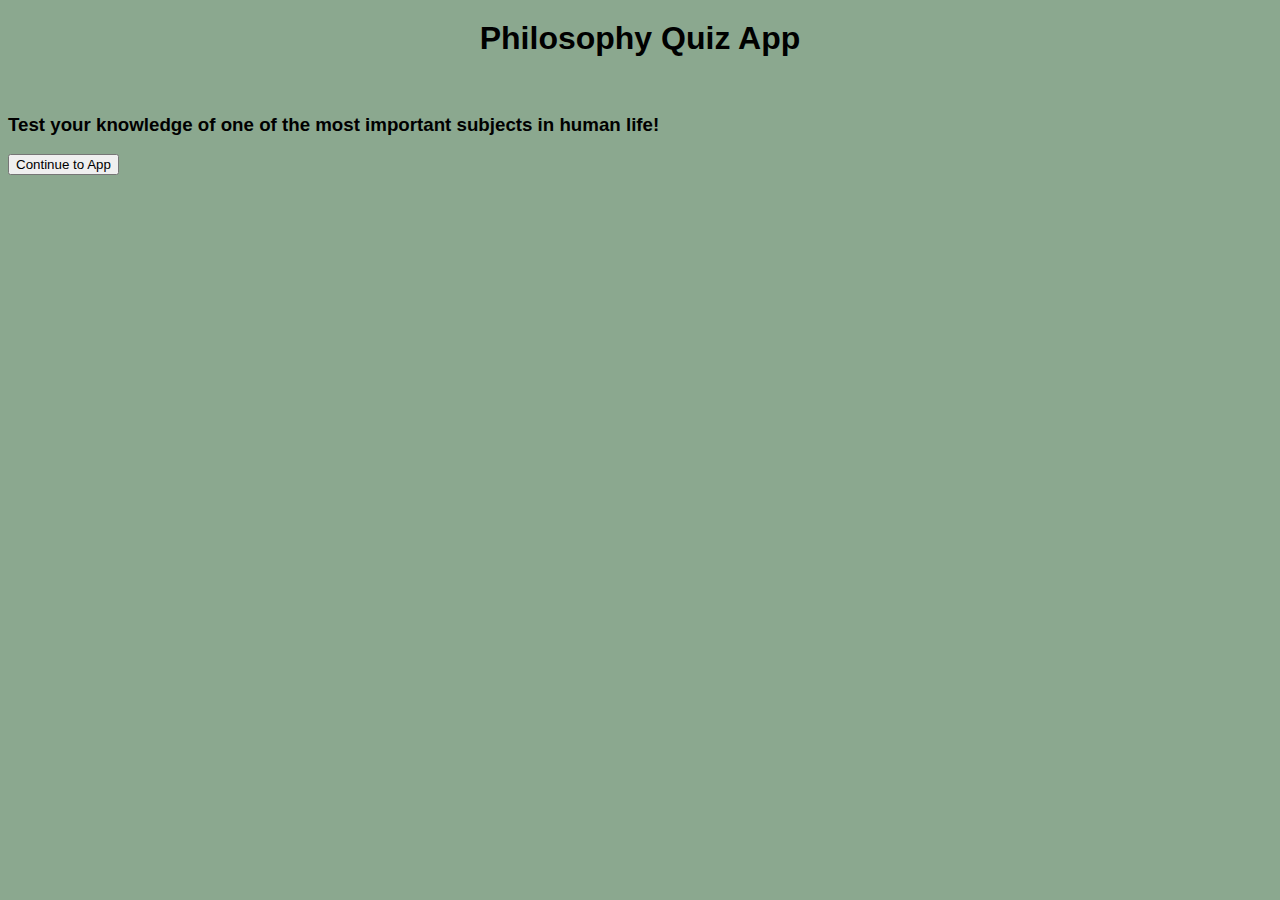
<file: index.html>
<!DOCTYPE html>
<html lang='en'>
    <head>
        <title>Philosophy Quiz App</title>
        <link rel='stylesheet', href='./style/style.css', type='text/css'>
    </head>
    <body>
        <header role='banner'>
            <h1>Philosophy Quiz App</h1>
            <br>
            <h3> Test your knowledge of one of the most important subjects in human life!</h3>
        </header>
        <section role='region'>
            <form action='./quiz.html'>
                <button type='submit'>Continue to App</button>
            </form>
        </section>
        <script src="https://ajax.googleapis.com/ajax/libs/jquery/3.2.1/jquery.min.js"></script>
    </body>
</html>
</file>
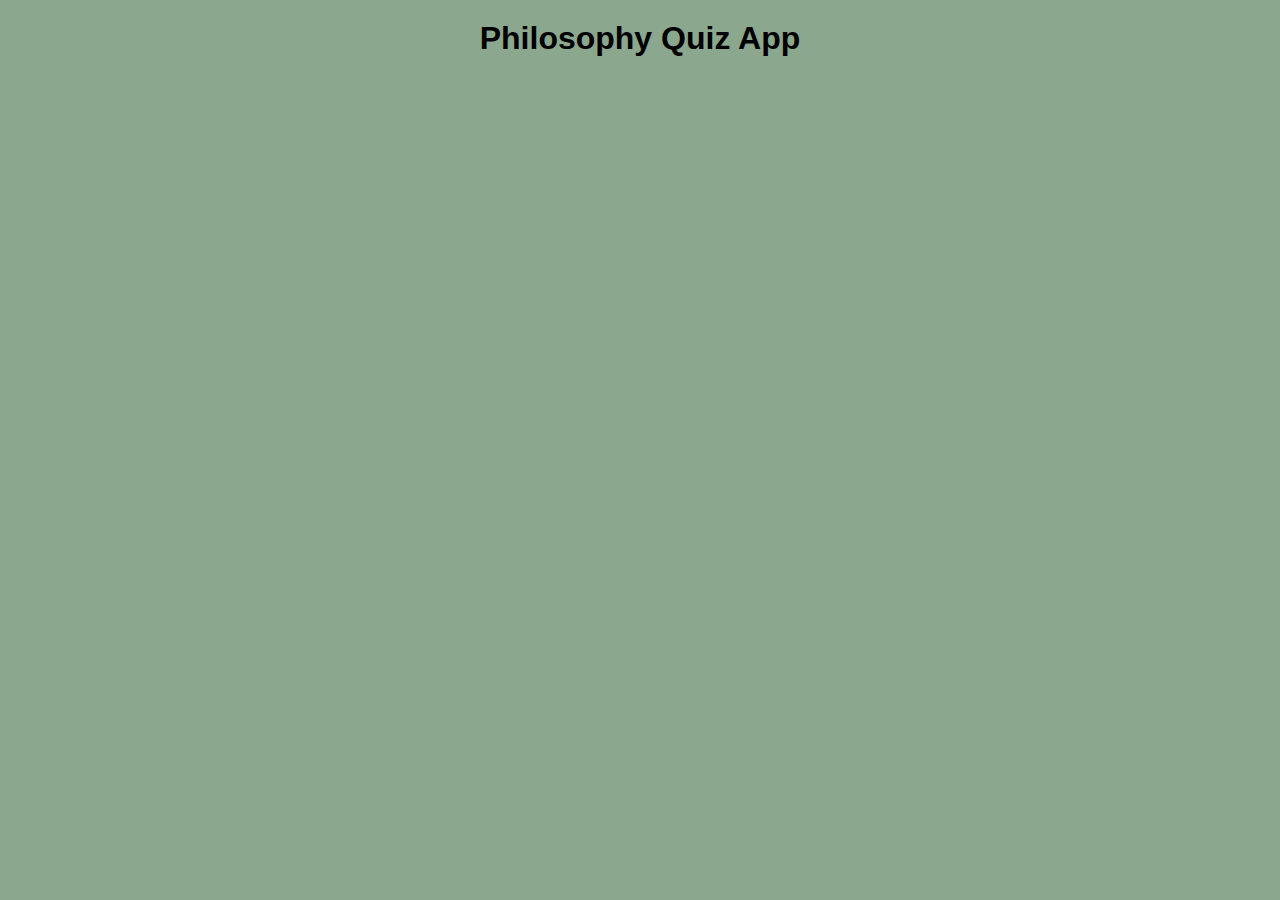
<file: fullquizhtml.html>
<!DOCTYPE html>
<html lang='en'>
    <head>
        <title>Philosophy Quiz App</title>
        <link rel='stylesheet', href='./style/style.css', type='text/css'>
        <link rel='shortcut icon', href='./img/favicon.ico'>
    </head>
    <body>
        <header role='banner'>
            <h1>Philosophy Quiz App</h1>
        </header>
            <section role='region' class='quiz-module js-quiz-module-1'>
                <h2 class='quiz-module-header'>Question 1: </h2>
                <h3 class='quiz-module-question'>Which philosopher is famously quoted as saying, ‘I am the wisest man alive, for I know one thing, and that is that I know nothing’? </h3>
                <p class='quiz-questions'>
                    <form>
                    <input type='radio' name='question1' id='question1-1'>
                    <label for='question1-1'> A) Thomas Aquinas <br>
                    </label><input type='radio' name='question1' id='question1-2'>
                    <label for='question1-2'>B) Plato <br>
                    </label><input type='radio' name='question1' id='question1-3'>
                    <label for='question1-3'>C) Thomas Nagel <br>
                    </label><input type='radio' name='question1' id='question1-4'>
                    <label for='question1-4'>D) Socrates <br>
                    </label><br>
                    <button type='submit'>Next Question</button>
                    </form>
                </p>
                <p class='quiz-module-results'></p>
                <p class='quiz-module-stats'></p>
            </section>
            <section role='region' class='quiz-module js-quiz-module-2'>
                    <h2 class='quiz-module-header'>Question 2: </h2>
                    <h3 class='quiz-module-question'>Widely regarded as the Father of Epistemology and Western Philosophy in general, this philosopher who lived in the 17th century attempted to find a basis upon which man could construct his belief systems.When he started his ‘Meditations’ with an attempt to doubt everything about which he could not be completely certain, he concluded, “I think, therefore I am’. 
                        </h3>
                    <p class='quiz-questions'>
                        <form>
                            <input type='radio' name='question2' id='question2-1'>
                            <label for='question2-1'> A) Socrates <br>
                            </label><input type='radio' name='question2' id='question2-2'>
                            <label for='question2-2'>B) Jacques Derrida <br>
                            </label><input type='radio' name='question2' id='question2-3'>
                            <label for='question2-3'>C) Renee Descartes <br>
                            </label><input type='radio' name='question2' id='question2-4'>
                            <label for='question2-4'>D) David Hume <br>
                        </label><br>
                        <button type='submit'>Next Question</button>
                        </form>
                    </p>
                    <p class='quiz-module-results'></p>
                    <p class='quiz-module-stats'></p>
            </section>
            <section role='region' class='quiz-module js-quiz-module-3'>
                    <h2 class='quiz-module-header'>Question 3: </h2>
                    <h3 class='quiz-module-question'>When the truth of premise A depends on premise B being true, premise B is said to be: </h3>
                    <p class='quiz-questions'>
                        <form>
                        <input type='radio' name='question3' id='question3-1'>
                        <label for='question3-1'> A) An Aseitic Truth <br>
                        </label><input type='radio' name='question3' id='question3-2'>
                        <label for='question3-2'>B) A Necessary Condition <br>
                        </label><input type='radio' name='question3' id='question3-3'>
                        <label for='question3-3'>C) A Sufficient Condition <br>
                        </label><input type='radio' name='question3' id='question3-4'>
                        <label for='question3-4'>D) A Subtruth <br>
                        </label><br>
                        <button type='submit'>Next Question</button>
                        </form>
                    </p>
                    <p class='quiz-module-results'></p>
                    <p class='quiz-module-stats'></p>
            </section>
            <section role='region' class='quiz-module js-quiz-module-4'>
                    <h2 class='quiz-module-header'>Question 4: </h2>
                    <h3 class='quiz-module-question'>This field of philosophy’s hallmark statement or idea is that ‘Existence precedes Essence’, meaning that an individual approaching philosophy’s first lens through which to think is that he or she is an individual thinking person and does not fit into a pre-defined category or role, and that they are primarily consciousness, able to create their own values and frames through which to see the world. 
                        </h3>
                    <p class='quiz-questions'>
                        <form>
                        <input type='radio' name='question4' id='question4-1'>
                        <label for='question4-1'> A) Philosophical Hedonism <br>
                        </label><input type='radio' name='question4' id='question4-2'>
                        <label for='question4-2'>B) Essentialism <br>
                        </label><input type='radio' name='question4' id='question4-3'>
                        <label for='question4-3'>C) Existentialism <br>
                        </label><input type='radio' name='question4' id='question4-4'>
                        <label for='question4-4'>D) Self-Actualization <br>
                        </label><br>
                        <button type='submit'>Next Question</button>
                        </form>
                    </p>
                    <p class='quiz-module-results'></p>
                    <p class='quiz-module-stats'></p>
            </section>
            <section role='region' class='quiz-module js-quiz-module-5'>
                    <h2 class='quiz-module-header'>Question 5: </h2>
                    <h3 class='quiz-module-question'>The belief that oneself is the only being that exists, that one’s consciousness is the ultimate reality and all experiences which would persuade one otherwise are simply an illusion created by one’s consciousness is:</h3>
                    <p class='quiz-questions'>
                        <form>
                        <input type='radio' name='question5' id='question5-1'>
                        <label for='question5-1'> A) Epistemological Isolationism <br>
                        </label><input type='radio' name='question5' id='question5-2'>
                        <label for='question5-2'>B) Dulipsism  <br>
                        </label><input type='radio' name='question5' id='question5-3'>
                        <label for='question5-3'>C) Identificationism <br>
                        </label><input type='radio' name='question5' id='question5-4'>
                        <label for='question5-4'>D) Solipsism <br>
                        </label><br>
                        <button type='submit'>Next Question</button>
                        </form>
                    </p>
                    <p class='quiz-module-results'></p>
                    <p class='quiz-module-stats'></p>
            </section>
            <section role='region' class='quiz-module js-quiz-module-6'>
                    <h2 class='quiz-module-header'>Question 6: </h2>
                    <h3 class='quiz-module-question'>This Ancient Greek Philosopher is famous for his belief that the universe and all things are not static, but constantly in change and flux. He wrote, ‘We both step and do not step in the same rivers. We are and are not’. </h3>
                    <p class='quiz-questions'>
                        <form>
                        <input type='radio' name='question6' id='question6-1'>
                        <label for='question6-1'> A) Socrates <br>
                        </label><input type='radio' name='question6' id='question6-2'>
                        <label for='question6-2'>B) Heraclitus <br>
                        </label><input type='radio' name='question6' id='question6-3'>
                        <label for='question6-3'>C) Euripedes <br>
                        </label><input type='radio' name='question6' id='question6-4'>
                        <label for='question6-4'>D) Simplicius  <br>
                        </label><br>
                        <button type='submit'>Next Question</button>
                        </form>
                    </p>
                    <p class='quiz-module-results'></p>
                    <p class='quiz-module-stats'></p>
            </section>
            <section role='region' class='quiz-module js-quiz-module-7'>
                    <h2 class='quiz-module-header'>Question 7: </h2>
                    <h3 class='quiz-module-question'>Plato’s belief system, ‘Platonism’, is described in part by ‘The Allegory of the Cave’. In this story, a person finds himself in a cave, chained such that his head cannot turn away from a wall of the cave, upon which are dancing the shadows of creatures and things. He breaks away from the chains, sees that the shadows are created by people moving objects around with light shining behind them, onto the wall. He climbs out of the cave , is temporarily blinded by the sun, but once he adjusts, finds he can really see the actual things around him and is amazed at how dim and blurry a view of real objects he had. How do you interpret the allegory?  </h3>
                    <p class='quiz-questions'>
                        <form>
                        <input type='radio' name='question7' id='question7-1'>
                        <label for='question7-1'> A) The shadows represent  illusions created by the government and leaders of society, who had bound him and in order to exploit him and the masses, keeping them ever in delusion and poverty while they were in the ‘know’ and rich. 
                        </label><br>
                        <input type='radio' name='question7' id='question7-2'>
                        <label for='question7-2'>B) The shadows represent a typical person’s perceptions of the things and reality, but the escape from the cave and sight of real things represents an understanding of things and their essences, or the true nature of what they are versus the impressions and experiences they give human eyes. 
                        </label><br>
                        <input type='radio' name='question7' id='question7-3'>
                        <label for='question7-3'>C) The shadows represent the lusts of his lower nature impressing themselves upon all he sees, creating within him desires for things that don’t actually exist.  <br>
                        </label><input type='radio' name='question7' id='question7-4'>
                        <label for='question7-4'>D) This guy took a really hard-core acid trip and actually managed to escape. #saynotodrugs<br>
                        </label><br>
                        <button type='submit'>Next Question</button>
                        </form>
                    </p>
                    <p class='quiz-module-results'></p>
                    <p class='quiz-module-stats'></p>
            </section>
            <section role='region' class='quiz-module js-quiz-module-8'>
                    <h2 class='quiz-module-header'>Question 8: </h2>
                    <h3 class='quiz-module-question'>This famous philosopher believed that when reasoning about belief and reality, there are two worlds. The noumenal world, or, actual the physical/non-physical world as it is apart from anyone’s judgement, and the phenomenal world, or, the world created by an individual’s perception. He believed that humans impose reason and belief on their sense experience to create their own phenomenal world. </h3>
                    <p class='quiz-questions'>
                        <form>
                        <input type='radio' name='question8' id='question8-1'>
                        <label for='question8-1'> A) Bertrand Russell <br>
                        </label><input type='radio' name='question8' id='question8-2'>
                        <label for='question8-2'>B) Immanuel Kant <br>
                        </label><input type='radio' name='question8' id='question8-3'>
                        <label for='question8-3'>C) Augustine <br>
                        </label><input type='radio' name='question8' id='question8-4'>
                        <label for='question8-4'>D) Friedrich Nietzsche <br>
                        </label><br>
                        <button type='submit'>Next Question</button>
                        </form>
                    </p>
                    <p class='quiz-module-results'></p>
                    <p class='quiz-module-stats'></p>
            </section>
            <section role='region' class='quiz-module js-quiz-module-9'>
                    <h2 class='quiz-module-header'>Question 9: </h2>
                    <h3 class='quiz-module-question'>Ludwig Wittgenstein wrote a book entitled Tractatus Logico-Philosophicus in which he in essence argued that human language ought to be mapped to structured propositions about the world and that where language could not describe actual states of affairs in the world, it should not be used. He later entirely repudiated this belief system for this idea:
                        </h3>
                    <p class='quiz-questions'>
                        <form>
                        <input type='radio' name='question9' id='question9-1'>
                        <label for='question9-1'> A) Language was inherently contradictory and it didn’t matter how it was used, because it made no sense for a being to interpolate logical pictures of reality onto reality.
                        </label><br>
                        <input type='radio' name='question9' id='question9-2'>
                        <label for='question9-2'>B) Language is a tool for communicating thoughts and is defined by its use rather than by propositional logic.  <br>
                        </label><input type='radio' name='question9' id='question9-3'>
                        <label for='question9-3'>C) Both  A) and z) <br>
                        </label><input type='radio' name='question9' id='question9-4'>
                        <label for='question9-4'>D) The structure of his native language (German) did not allow for the expression of logical truths necessary to communicate meaningfully. 
                        </label><br>
                        <br>
                        <button type='submit'>Next Question</button>
                        </form>
                    </p>
                    <p class='quiz-module-results'></p>
                    <p class='quiz-module-stats'></p>
            </section>
            <section role='region' class='quiz-module js-quiz-module-10'>
                    <h2 class='quiz-module-header'>Question 10: </h2>
                    <h3 class='quiz-module-question'>Famous Italian philosopher and Theologian in the middle-ages known for synthesizing Christian Doctrine with Greek Philosophy:
                        </h3>
                    <p class='quiz-questions'>
                        <form>
                        <input type='radio' name='question10' id='question10-1'>
                        <label for='question10-1'> A) Jean Paul Sartre<br>
                        </label><input type='radio' name='question10' id='question10-2'>
                        <label for='question10-2'>B) Albert Camus <br>
                        </label><input type='radio' name='question10' id='question10-3'>
                        <label for='question10-3'>C) St. Thomas Aquinas <br>
                        </label><input type='radio' name='question10' id='question10-4'>
                        <label for='question10-4'>D) St. Augustine <br>
                        </label><br>
                        <button type='submit'>View Results</button>
                        </form>
                    </p>
                    <p class='quiz-module-results'></p>
                    <p class='quiz-module-stats'></p>
            </section>
        <section role='region' class='quiz-results-module></section>
    </body>
</html>
</file>
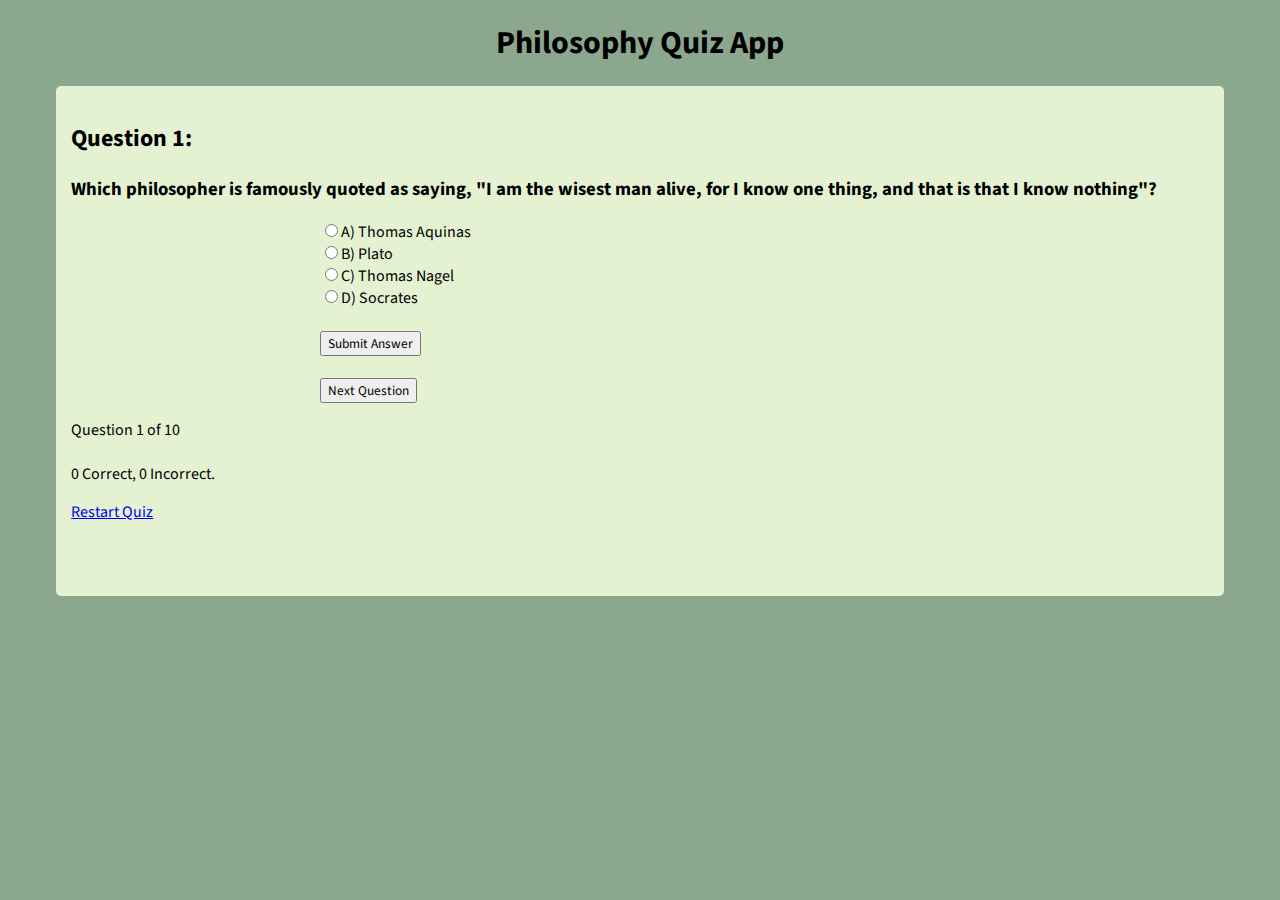
<file: quiz.html>
<!DOCTYPE html>
<html lang='en'>
    <head>
        <title>Philosophy Quiz App</title>
        <link rel='stylesheet', href='./style/style.css', type='text/css'>
        <link rel='shortcut icon', href='./img/favicon.ico'>
        <link href="https://fonts.googleapis.com/css?family=Source+Sans+Pro" rel="stylesheet">
    </head>
    <body>
        <header role='banner'>
            <h1>Philosophy Quiz App</h1>
        </header>
            <section role='region' class='quiz-module'>
               
            </section>

        <section role='region' class='quiz-results-module'>

        </section>
        <script src="https://ajax.googleapis.com/ajax/libs/jquery/3.2.1/jquery.min.js"></script>
        <script src ='index.js'></script>
    </body>
</html>
</file>
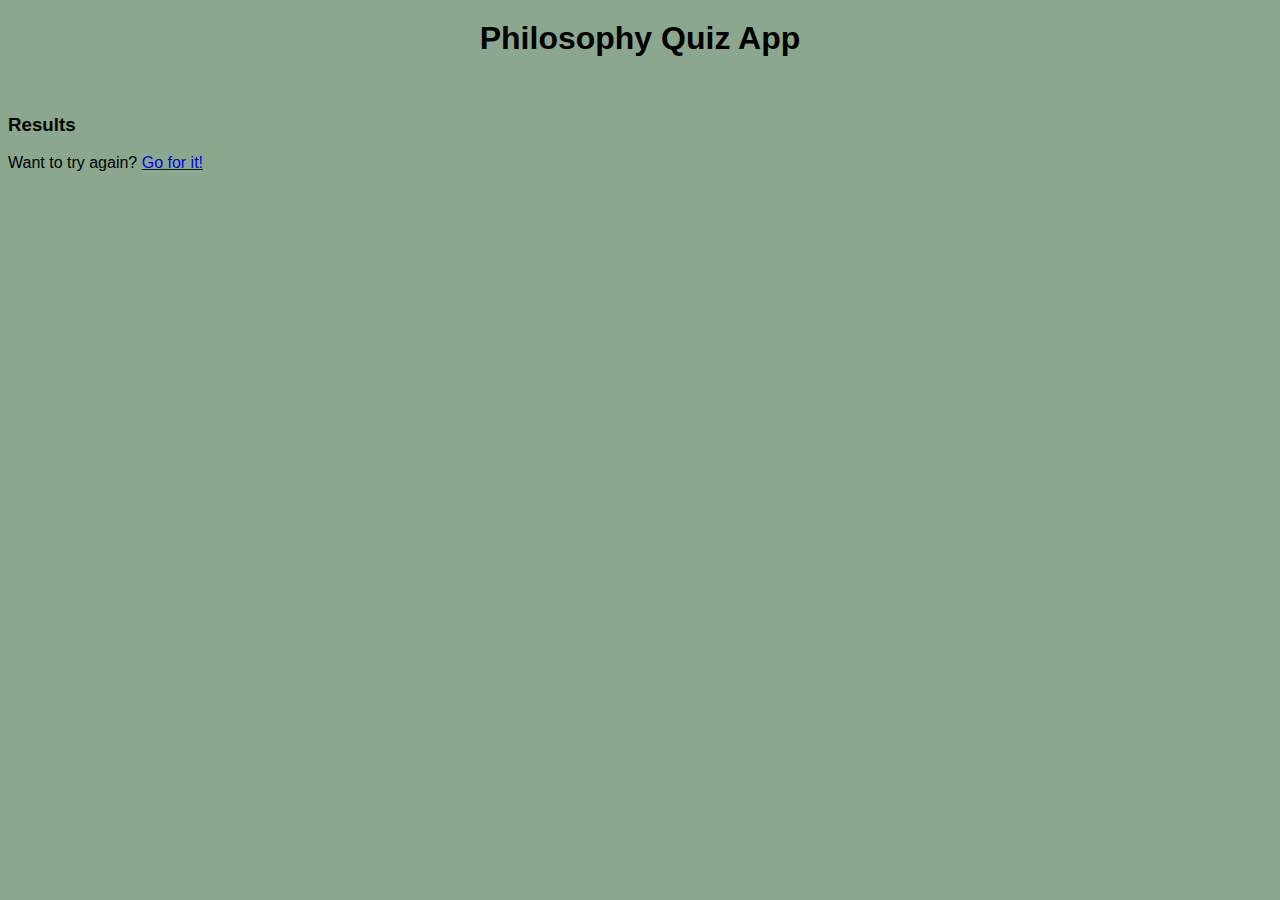
<file: results.html>
<!DOCTYPE html>
<html lang='en'>
    <head>
        <title>Philosophy Quiz App</title>
        <link rel='stylesheet', href='./style/style.css', type='text/css'>
    </head>
    <body>
        <header role='banner'>
            <h1>Philosophy Quiz App</h1>
            <br>
            <h3> Results</h3>
        </header>
        <section role='region' class='results-page-summary'>

        </section>
        <section role='region'>
            Want to try again? <a href='/'>Go for it!</a>
        </section>

    </body>
</html>
</file>
<file: style/style.css>
* {
    /* margin:0;
    padding:0; */
    box-sixing:border-box;
    font-family: 'Source Sans Pro', sans-serif;
}

body {
    background-color:#8ba88f;
}


.quiz-module {
    background-color:#e5f2d2;
    width:90%;
    min-height:30em;
    margin:0 auto;
    padding:15px;
    border-radius:5px;
    display:none;
    overflow:auto;
}

.question-container {
    text-align:left;
}



.redfont {
    color:red;
}

.greenfont {
    color:green;
}

h1 {
    text-align:center;
    margin:20px;
}

.quiz-results-module {
    background-color:maroon;
    color:white;
    width:90%;
    height:80vh;
    margin:0 auto;
    padding:20px;
    margin:20px;
    border-radius:4px;
    display:none;
}

.quiz-module-results {
    display:none;
}

.quizForm {
    text-align:center;
    width:40em;
    margin:0 auto;
}
</file>
